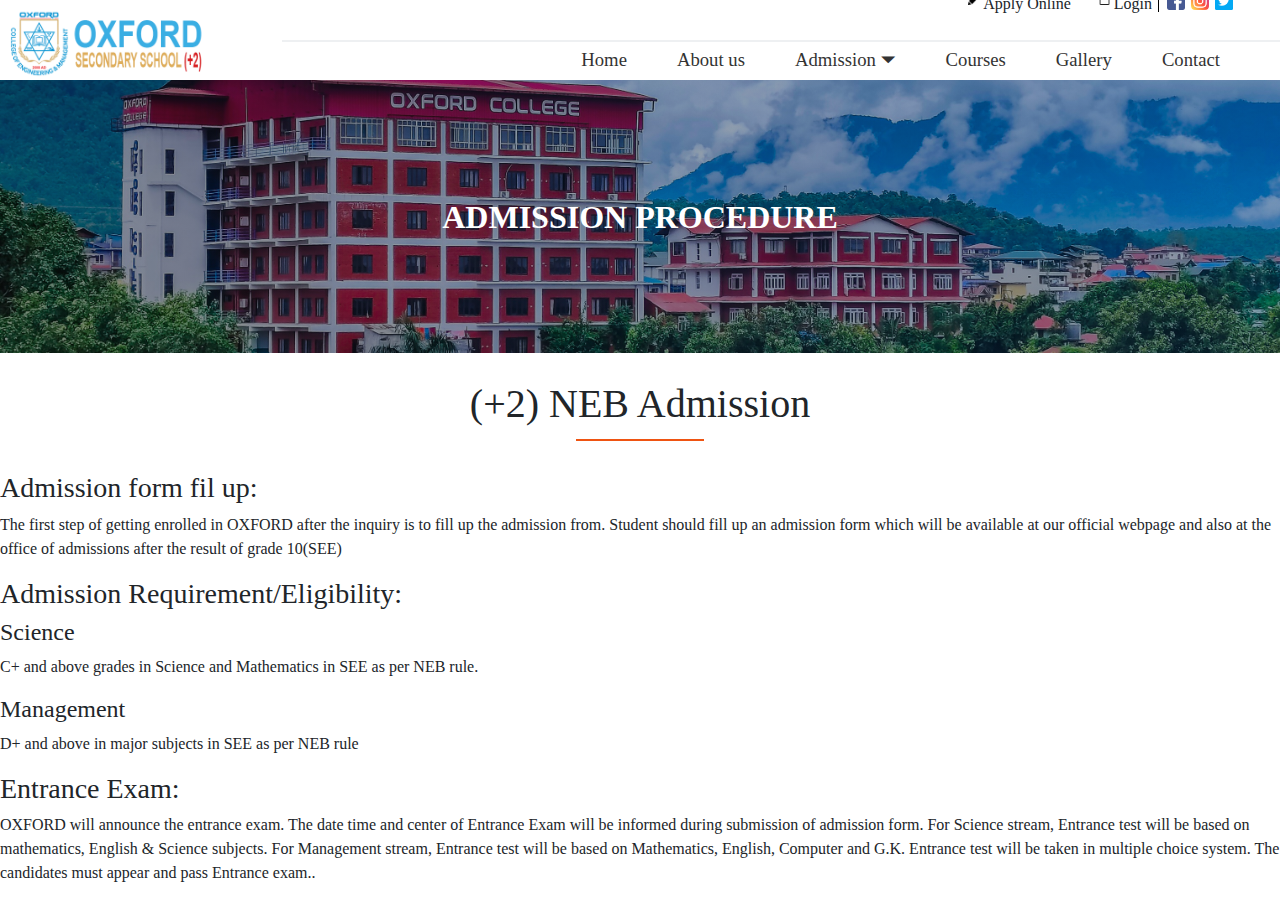
<file: admission-procedure1.html>
<!DOCTYPE html>
<html lang="en">

<head>
    <meta charset="UTF-8">
    <meta http-equiv="X-UA-Compatible" content="IE=edge">
    <meta name="viewport" content="width=device-width, initial-scale=1.0">
    <link rel='stylesheet' href='https://cdnjs.cloudflare.com/ajax/libs/font-awesome/4.7.0/css/font-awesome.min.css'>
    <link rel="stylesheet" href="css/admission1.css">
    <link href="https://cdn.jsdelivr.net/npm/bootstrap@5.0.2/dist/css/bootstrap.min.css" rel="stylesheet">
    <script type="text/javascript" src="script.js"></script>
    <title>Oxford School</title>

</head>

<body>
    <!-----------------banner------------------->
    <section id="navbar">
        <div class="nav">
            <div class="topnav">
                <div class="left">
                    <div class="logo">
                        <img src="images/logo.png" alt="">
                    </div>
                </div>
                <div class="right">
                    <ul>
                        <li class="edit"><img src="images/pencil.png" alt="">
                            <p>Apply Online</p>
                        </li>
                        <li class="edit"><img src="images/lock.png" alt="">
                            <p>Login</p>
                        </li>
                        <li class="partition"></li>
                        <li class="link"><img src="images/facebook.png" alt=""></li>
                        <li class="link"><img src="images/instagram.png" alt=""></li>
                        <li class="link"><img src="images/twitter.png" alt=""></li>
                    </ul>
                </div>
            </div>

            <div class="border"></div>

            <div class="bottomnav">
                <ul>
                    <li class="active"> <a href="index.html">Home<span></span></a> </li>
                    <li> <a href="about.html">About us<span></span></a> </li>
                    <li class="dropdown">
                        <a href="#" class="dropbtn">Admission ⏷</a>
                        <div class="dropdown-content">
                            <a href="#">Admission Process</a>
                            <a href="#">Application Form</a>
                            <a href="#">Eligibility Criteria</a>
                        </div>
                    </li>
                    <li> <a href="course.html">Courses<span></span></a> </li>
                    <li> <a href="gallery.html">Gallery<span></span></a> </li>
                    <li> <a href="contact.html">Contact<span></span></a> </li>
                </ul>
            </div>
        </div>
    </section>

    <!-----------------banner end------------------->

    <!-----------------admission------------------->
    <section id="admission-container">
        <div class="admission-overlay">
            <img src="images/bg2.jpg" alt="Oxford">
            <div class="overlay"></div>
            <h1>ADMISSION PROCEDURE</h1>
        </div>

        <div class="Neb">
            <div class="a-title">
                <h1 class="h-secondary">(+2) NEB Admission</h1>
                <div class="line2"></div>
            </div>
            <div class="admission">
                <div class="entrance">
                    <h3>Admission form fil up:</h3>
                    <p>The first step of getting enrolled in OXFORD after the inquiry is to fill up the admission from.
                        Student should fill up an admission form which will be available at our official webpage and
                        also at the office of admissions after the result of grade 10(SEE)</p>
                </div>

                <div class="entrance">
                    <h3>Admission Requirement/Eligibility:</h3>
                    <h4>Science</h4>
                    <p>C+ and above grades in Science and Mathematics in SEE as per NEB rule.</p>
                </div>

                <div class="entrance">
                    <h4>Management</h4>
                    <p>D+ and above in major subjects in SEE as per NEB rule</p>
                </div>

                <div class="entrance">
                    <h3>Entrance Exam:</h3>
                    <p>OXFORD will announce the entrance exam.
                        The date time and center of Entrance Exam will be informed during submission of admission form.
                        For Science stream, Entrance test will be based on mathematics, English & Science subjects.
                        For Management stream, Entrance test will be based on Mathematics, English, Computer and G.K.
                        Entrance test will be taken in multiple choice system.
                        The candidates must appear and pass Entrance exam..</p>
                </div>
            </div>

        </div>
    </section>
    <!-----------------admission end------------------->


    <!---------------------Footer-----------------------
    <section id="footer">
        <div class="f-left">
            <div class="a-title">
                <h1 class="h-secondary">CONTACT</h1>
                <div class="line2"></div>
            </div>
            <div class="f-content">
                <div class="f-box">
                    <div class="f-icon">
                        <img src="images/address.png" alt="">
                    </div>
                    <div class="f-text">
                        <h3>Address</h3>
                        <p>Gaidakot-02, Nawalpur</p>
                    </div>
                </div>

                <div class="f-box">
                    <div class="f-icon">
                        <img src="images/phone.png" alt="">
                    </div>
                    <div class="f-text">
                        <h3>Phone no.</h3>
                        <p>00977-78-501078,501281</p>
                    </div>
                </div>

                <div class="f-box">
                    <div class="f-icon">
                        <img src="images/mail.png" alt="">
                    </div>
                    <div class="f-text">
                        <h3>email</h3>
                        <p>00977-78-501078,501281</p>
                    </div>
                </div>

                <div class="f-box">
                    <div class="f-icon">
                        <img src="images/internet.png" alt="">
                    </div>
                    <div class="f-text">
                        <h3>Website</h3>
                        <p>www.oxfordcollege.edu.np</p>
                    </div>
                </div>


            </div>
        </div>
        <div class="f-mid">
            <div class="a-title">
                <h1 class="h-secondary">QUICK LINKS</h1>
                <div class="line2"></div>
            </div>
            <div class="f-mid-text">
                <ul>
                    <li> <a href="about.html">About us</a> </li>
                    <li> <a href="product.html">Admission</a> </li>
                    <li> <a href="course.html">Courses</a> </li>
                    <li> <a href="gallery.html">Gallery</a> </li>
                    <li> <a href="contact.html">Contact</a> </li>
                </ul>
            </div>
        </div>

        <div class="f-map">
            <iframe
                src="https://www.google.com/maps/embed?pb=!1m18!1m12!1m3!1d14969.477668883019!2d85.92442038871539!3d20.284970743328103!2m3!1f0!2f0!3f0!3m2!1i1024!2i768!4f13.1!3m3!1m2!1s0x3a197555eca1853d%3A0x60083b2363b95fc2!2sOXFORD%20COLLEGE%20OF%20ENGINEERING%20%26%20MANAGEMENT!5e0!3m2!1sen!2snp!4v1682165296182!5m2!1sen!2snp"
                width="600" height="450" style="border:0;" allowfullscreen="" loading="lazy"
                referrerpolicy="no-referrer-when-downgrade"></iframe>
        </div>
    </section>

    <!---------------------Footer end------------------------>
</body>

</html>
</file>
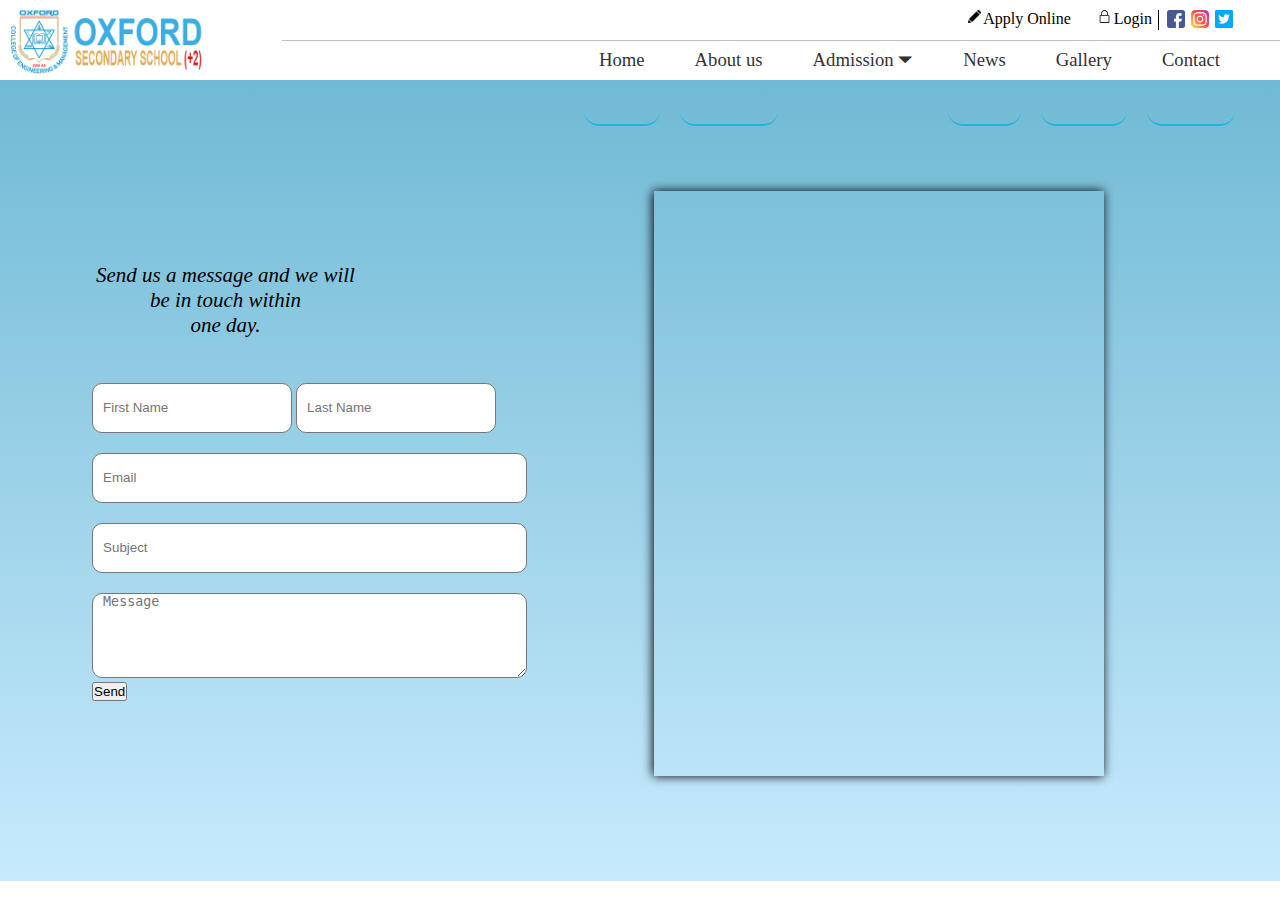
<file: contact1.html>
<!DOCTYPE html>
<html lang="en">

<head>
    <meta charset="UTF-8">
    <meta http-equiv="X-UA-Compatible" content="IE=edge">
    <meta name="viewport" content="width=device-width, initial-scale=1.0">
    <link rel='stylesheet' href='https://cdnjs.cloudflare.com/ajax/libs/font-awesome/4.7.0/css/font-awesome.min.css'>
    <link rel="stylesheet" href="css/contact.css">
    <script type="text/javascript" src="script.js"></script>
    <title>Oxford School</title>

</head>

<body>
    <!-----------------banner------------------->
    <section id="navbar">
        <div class="nav">
            <div class="topnav">
                <div class="left">
                    <div class="logo">
                        <img src="images/logo.png" alt="">
                    </div>
                </div>
                <div class="right">
                    <ul>
                        <li class="edit"><img src="images/pencil.png" alt="">
                            <p>Apply Online</p>
                        </li>
                        <li class="edit"><img src="images/lock.png" alt="">
                            <p>Login</p>
                        </li>
                        <li class="partition"></li>
                        <li class="link"><img src="images/facebook.png" alt=""></li>
                        <li class="link"><img src="images/instagram.png" alt=""></li>
                        <li class="link"><img src="images/twitter.png" alt=""></li>
                    </ul>
                </div>
            </div>

            <div class="border"></div>

            <div class="bottomnav">
                <ul>
                    <li class="active"> <a href="index.html">Home<span></span></a> </li>
                    <li> <a href="about.html">About us<span></span></a> </li>
                    <li class="dropdown">
                        <a href="#" class="dropbtn">Admission ⏷</a>
                        <div class="dropdown-content">
                          <a href="admission-procedure.html">Admission Process</a>
                          <a href="program.html">Programs</a>
                          <a href="#">Application Form</a>
                          <a href="#">Eligibility Criteria</a>
                        </div>
                      </li>
                      <li> <a href="news.html">News<span></span></a> </li>
                    <li> <a href="gallery.html">Gallery<span></span></a> </li>
                    <li> <a href="contact.html">Contact<span></span></a> </li>
                </ul>
            </div>
        </div>
    </section>
<!--------------------------navbar end--------------------->

   <!-------------------contact------------------>
   <div class="contact-box">
    <form>
    <div class="content2-contact">
    <p style="font-family:Century Gothic;font-style:italic;font-size:21px">Send us a message and we will be in touch within <br>
    one day.</p>
</div>
        <input type="text" class="input-field1" placeholder="First Name">
        <input type="text" class="input-field1" placeholder="Last Name">
        <input type="email" class="email" placeholder="Email">
        <input type="text" class="subject" placeholder="Subject">
        <textarea type="text" class="message" placeholder="Message"></textarea><br>
        <input type="button"  class="shadowBtn" value="Send">
    </form>
    <div class="map">
        <iframe src="https://www.google.com/maps/embed?pb=!1m14!1m8!1m3!1d14129.93320320823!2d84.41023526977538!3d27.702360399999993!3m2!1i1024!2i768!4f13.1!3m3!1m2!1s0x3994fb423960c6a7%3A0xdb08a9095e14a464!2z4KSF4KSV4KWN4KS44KSr4KWL4KSw4KWN4KShIOCkleCksuClh-CknCDgpIXgpKsg4KSI4KSo4KWN4KSc4KS_4KSo4KS_4KSv4KSw4KS_4KSZIOCkj-Cko-CljeCkoSDgpK7gpY3gpK_gpL7gpKjgpYfgpJzgpK7gpYfgpKjgpY3gpJ8!5e0!3m2!1sen!2snp!4v1669198568803!5m2!1sen!2snp"  style="border:0;" allowfullscreen="" loading="lazy" referrerpolicy="no-referrer-when-downgrade"></iframe>
    </div>
</div>


<!-------------------contact------------------>

    <!---------------------Footer------------------------
    <section id="footer">
        <div class="f-left">
            <div class="a-title">
                <h1 class="h-secondary">CONTACT</h1>
                <div class="line2"></div>
            </div>
            <div class="f-content">
                <div class="f-box">
                    <div class="f-icon">
                        <img src="images/address.png" alt="">
                    </div>
                    <div class="f-text">
                        <h3>Address</h3>
                        <p>Gaidakot-02, Nawalpur</p>
                    </div>
                </div>

                <div class="f-box">
                    <div class="f-icon">
                        <img src="images/phone.png" alt="">
                    </div>
                    <div class="f-text">
                        <h3>Phone no.</h3>
                        <p>00977-78-501078,501281</p>
                    </div>
                </div>

                <div class="f-box">
                    <div class="f-icon">
                        <img src="images/mail.png" alt="">
                    </div>
                    <div class="f-text">
                        <h3>email</h3>
                        <p>00977-78-501078,501281</p>
                    </div>
                </div>

                <div class="f-box">
                    <div class="f-icon">
                        <img src="images/internet.png" alt="">
                    </div>
                    <div class="f-text">
                        <h3>Website</h3>
                        <p>www.oxfordcollege.edu.np</p>
                    </div>
                </div>


            </div>
        </div>
        <div class="f-mid">
            <div class="a-title">
                <h1 class="h-secondary">QUICK LINKS</h1>
                <div class="line2"></div>
            </div>
            <div class="f-mid-text">
                <ul>
                    <li> <a href="about.html">About us</a> </li>
                    <li> <a href="product.html">Admission</a> </li>
                    <li> <a href="course.html">Courses</a> </li>
                    <li> <a href="gallery.html">Gallery</a> </li>
                    <li> <a href="contact.html">Contact</a> </li>
                </ul>
            </div>
        </div>

        <div class="f-map">
            <iframe
                src="https://www.google.com/maps/embed?pb=!1m18!1m12!1m3!1d14969.477668883019!2d85.92442038871539!3d20.284970743328103!2m3!1f0!2f0!3f0!3m2!1i1024!2i768!4f13.1!3m3!1m2!1s0x3a197555eca1853d%3A0x60083b2363b95fc2!2sOXFORD%20COLLEGE%20OF%20ENGINEERING%20%26%20MANAGEMENT!5e0!3m2!1sen!2snp!4v1682165296182!5m2!1sen!2snp"
                width="600" height="450" style="border:0;" allowfullscreen="" loading="lazy"
                referrerpolicy="no-referrer-when-downgrade"></iframe>
        </div>
    </section>

    <!---------------------Footer end------------------------>
</body>

</html>
</file>
<file: css/admission1.css>
* {
    margin: 0;
    padding: 0;
    box-sizing: border-box;
    font-family: 'Times New Roman', Times, serif;
}

@media only screen and (max-width: 1224px) {

    html,
    body {
        overflow-x: hidden;
    }
}

/* --------------------navbar-------------------------- */
/* --------------------navbar top-------------------------- */
.nav .topnav {
    width: 100%;
    height: 40px;
    background: transparent;
    display: flex;
    justify-content: space-between;
    align-items: center;
}

.nav .topnav .right ul {
    display: flex;
    padding-right: 44px;
}

.nav .topnav .right ul li {
    list-style: none;
    text-decoration: none;
}

.nav .topnav .right ul .edit img {
    width: 18px;
    height: 13px;
    object-fit: contain;
    margin-left: 25px;
}

.right ul li {
    display: flex;
}

.nav .topnav .right ul .link img {
    width: 18px;
    height: 18px;
    object-fit: contain;
    margin: 0 3px;
}

.right ul li {
    cursor: pointer;
}

.edit:hover {
    color: #0ef;
}

/* --------------------navbar top end-------------------------- */
/* --------------------logo,partition & border-------------------------- */
.nav .logo {
    cursor: pointer;
    /* position: absolute; */
    top: 0;
    left: 0;
    right: 0;
    bottom: 0;
}

.logo img {
    width: 203px;
    height: 70px;
    margin: 4px;
    margin-top: 50px;
}

.partition {
    border-left: 1.5px solid #000;
    height: 20px;
    margin: 0 5px 0 6px;
}

.border {
    position: absolute;
    margin-top: 40px;
    top: 0;
    right: 0;
    bottom: 0;
    height: .8px;
    width: 78%;
    background-color: grey;
    opacity: 0.5;
}

/* --------------------logo,partition & border end-------------------------- */
/* -------------------bottom nav-------------------------- */
.nav .bottomnav {
    width: 100%;
    background: transparent;
    height: 40px;
}

.nav .bottomnav ul {
    height: 40px;
    display: flex;
    justify-content: space-between;
    align-items: center;
    list-style: none;
    float: right;
    margin-right: 45px;
}

.nav .bottomnav ul li {
    margin-left: 20px;
    font-size: 17px;
}

.nav .bottomnav ul li a {
    position: relative;
    font-size: 1.1em;
    text-decoration: none;
    color: #333;
    padding: 5px 15px;
    transition: .5s;
    display: block;
}

.nav .bottomnav ul li a:hover {
    color: #0ef;
}

/* Dropdown Button */
.dropbtn {
    font-size: 17px;
    border: none;
    outline: none;
    color: #333;
    padding: 3px 10px;
    background-color: transparent;
    cursor: pointer;
    transition: all 0.3s;
}

/* Dropdown button on hover & focus */
.dropbtn:hover,
.dropbtn:focus {
    color: #0ef;
}

/* The container <div> - needed to position the dropdown content */
.dropdown {
    position: relative;
    display: inline-block;
}

/* Dropdown Content (Hidden by Default) */
.dropdown-content {
    display: none;
    position: absolute;
    z-index: 1;
    background-color: rgba(241, 230, 230, 0.831);
    border-radius: 20px 0 20px 0;
}

/* Links inside the dropdown */
.dropdown-content a {
    color: #333;
    font-size: 16px;
    padding: 12px 16px;
    text-decoration: none;
    display: block;
    transition: all 0.3s;
    font-size: 13px;
}

/* Change color of dropdown links on hover */
.dropdown-content a:hover {
    color: #0ef;
}

/* Show the dropdown menu on hover */
.dropdown:hover .dropdown-content {
    display: block;
}

/* Style the dropdown button when the dropdown content is shown */
.dropdown:hover .dropbtn {
    color: #0ef;
}

.bottomnav a span {
    position: absolute;
    top: 0;
    left: 0;
    width: 100%;
    height: 100%;

    z-index: -1;
    border-bottom: 2px solid #0ef;
    border-radius: 15px;
    transform: scale(1) translateY(50px);
}

.bottomnav a:hover span {
    transform: scale(1) translateY(0);
}

/* -------------------bottom nav end-------------------------- */
/* --------------------navbar ends-------------------------- */

/* ------------------admission------------------- */
.admission-overlay {
    position: relative;
    display: inline-block;
    width: 100%;
  }
  
  .admission-overlay img {
    display: block;
    width: 100%;
    height: 273px;
    object-fit: cover;
  }
  
  .admission-overlay .overlay {
    position: absolute;
    top: 0;
    bottom: 0;
    left: 0;
    right: 0;
    background:   linear-gradient(45deg,
    rgba(8, 8, 8, 0.441),
    rgba(3, 49, 96, 0.406));
  }
  
  .admission-overlay h1 {
    position: absolute;
    top: 50%;
    left: 50%;
    transform: translate(-50%, -50%);
    color: #fff;
    text-align: center;
    font-size: 2em;
    font-weight: bold;
  }


/* ------------------admission------------------- */


/* ------------footer------------ */
.f-icon img {
    height: 20px;
}

.f-box {
    display: flex;
    margin: 20px;
}

#footer {
    display: grid;
    grid-template-columns: repeat(auto-fill, minmax(300px, 1fr));
    margin-top: 40px;
    background: linear-gradient(#a7defcc3, #2595bed0);
    width: 100%;
    margin: auto;
    justify-content: center;
}

.f-left {
    margin: 0 40px 0 40px;

}

.f-left .f-text {
    margin-left: 10px;
}

.f-mid {
    margin: 0 40px 0 40px;

}

.f-mid-text ul li {
    list-style: none;
    padding-bottom: 15px;
    font-size: 18px;
    text-align: center;
}

.f-mid-text ul li a {
    text-decoration: none;
    color: black;
}

.f-mid-text ul li a:hover {
    color: #414141;
}

.f-map {
    margin: 0 40px 0 40px;
}

iframe {
    width: 558px;
    height: 291px;
    margin-top: 20px;
    margin-bottom: 10px;
}

/* ------------footer end------------ */

/*------------------for all-----------------------*/

.h-secondary {
    text-align: center;
    padding-top: 20px;

}

.a-title {
    margin-bottom: 30px;
}

.line1 {
    border-bottom: 2px solid #EF5412;
    height: 5px;
    margin: 0 5px 0 6px;
    width: 20%;
    margin: auto;
}

.line2 {
    border-bottom: 2px solid #EF5412;
    height: 5px;
    margin: 0 5px 0 6px;
    width: 10%;
    margin: auto;
}

::-webkit-scrollbar {
    width: 10px;
}

::-webkit-scrollbar-track {
    background: #d1e5ff;
}

::-webkit-scrollbar-thumb {
    background: linear-gradient(#2595bea7, #a7defca1);
}

/* ------------------ for all end -------------- */
</file>
<file: css/contact.css>
*{
    margin: 0;
    padding: 0;
    box-sizing: border-box;
}
@media only screen and (max-width: 1224px) {
    html,body{
        overflow-x: hidden;
    }
}
/* --------------------navbar-------------------------- */
/* --------------------navbar top-------------------------- */
.nav .topnav{
    width: 100%;
    height: 40px;
    background:transparent ;
    display: flex;
    justify-content: space-between;
    align-items: center;
}
.nav .topnav .right ul{
    display: flex;
    padding-right: 44px;
}
.nav .topnav .right ul li{
    list-style: none;
    text-decoration: none;
}
.nav .topnav .right ul .edit img{
    width: 18px;
    height: 13px;
    object-fit: contain;
    margin-left: 25px;
}
.right ul li{
    display: flex;
}
.nav .topnav .right ul .link img{
    width: 18px;
    height: 18px;
    object-fit: contain;
    margin: 0 3px;
}
.right ul li{
    cursor: pointer;
}
.edit:hover{
    color: #0ef;
}
/* --------------------navbar top end-------------------------- */
/* --------------------logo,partition & border-------------------------- */
.nav .logo{
    cursor: pointer;
    /* position: absolute; */
    top: 0;
    left: 0;
    right: 0;
    bottom: 0;
}
.logo img{
    width: 203px;
    height: 70px;
    margin: 4px;
    margin-top: 50px;
}
.partition{
    border-left: 1.5px solid #000;
    height: 20px;
    margin: 0 5px 0 6px;
}
.border{
    position: absolute;
    margin-top: 40px;
    top: 0;
    right: 0;
    bottom: 0;
    height: .8px;
    width: 78%;
    background-color: grey;
    opacity: 0.5;
}
/* --------------------logo,partition & border end-------------------------- */
/* -------------------bottom nav-------------------------- */
.nav .bottomnav{
    width:100%;
    background: transparent;
    height: 40px;
}
.nav .bottomnav ul{
    height: 40px;
    display: flex;
    justify-content: space-between;
    align-items: center;
    list-style: none;
    float: right;
    margin-right: 45px;
}
.nav .bottomnav ul li{
    margin-left: 20px;
    font-size: 17px;
}

.nav .bottomnav ul li a{
    position: relative;
    font-size: 1.1em;
    text-decoration: none;
    color: #333;
    padding: 5px 15px;
    transition: .5s;
    display: block;
}

.nav .bottomnav ul li a:hover {
    color: #0ef;
}
/* Dropdown Button */
.dropbtn {
    font-size: 17px;
    border: none;
    outline: none;
    color: #333;
    padding: 3px 10px;
    background-color: transparent;
    cursor: pointer;
    transition: all 0.3s;
  }
  
  /* Dropdown button on hover & focus */
  .dropbtn:hover, .dropbtn:focus {
    color: #0ef;
  }
  
  /* The container <div> - needed to position the dropdown content */
  .dropdown {
    position: relative;
    display: inline-block;
  }
  
  /* Dropdown Content (Hidden by Default) */
  .dropdown-content {
    display: none;
    position: absolute;
    z-index: 1;
    background-color: rgba(241, 230, 230, 0.831);
    border-radius: 20px 0 20px 0;
  }
  
  /* Links inside the dropdown */
  .dropdown-content a {
    color: #333;
    font-size: 16px;
    padding: 12px 16px;
    text-decoration: none;
    display: block;
    transition: all 0.3s;
  }
  
  /* Change color of dropdown links on hover */
  .dropdown-content a:hover {
    color: #0ef;
  }
  
  /* Show the dropdown menu on hover */
  .dropdown:hover .dropdown-content {
    display: block;
  }
  
  /* Style the dropdown button when the dropdown content is shown */
  .dropdown:hover .dropbtn {
    color: #0ef;
  }

.bottomnav a span{
    position: absolute;
    top: 0;
    left: 0;
    width: 100%;
    height: 100%;

    z-index: -1;
    border-bottom: 2px solid #0ef;
    border-radius: 15px;
    transform: scale(1) translateY(50px);
}

.bottomnav a:hover span{
    transform: scale(1) translateY(0);
}

/* -------------------bottom nav end-------------------------- */
/* --------------------navbar ends-------------------------- */

/*--------------------contact------------------------*/
.content2-contact{
	width: 100%;
	height: 15vh;
}
.content2-contact p{
	padding-right: 50%;
	text-align: center;	
	color: black;
	padding-top: 25px;
}
form{
	margin-left: 5%;
    margin-top: -4%;
}
.contact-box{
    background: linear-gradient(#2595bea7,#a7defca1);
	width: 100%;
    background-position: center;
    box-sizing: border-box;
    position: relative;
    background-size: cover;
    height: 89vh;
    width: 100%;
    padding-left: 5%;
    padding-right: 5%;
    align-items: center;
    justify-content: center;
    display: grid;
    grid-template-columns: repeat(2,1fr);
    gap: 1.8rem;
}
.map iframe{
    width: 80%;
    height: 65vh;
    box-shadow: -1px 0 10px #000000;
}
.input-field1{
	width: 200px;
	height: 50px;
	margin-top: 10px;
	padding-left: 10px;
	border: 1px solid #777;
	border-radius: 10px;
	outline: none;
}
.email{
	width: 435px;
	height: 50px;
	margin-top: 20px;
	padding-left: 10px;
	border: 1px solid #777;
	border-radius: 10px;
	outline: none;
}
.subject{
	width: 435px;
	height: 50px;
	margin-top: 20px;
	padding-left: 10px;
	border: 1px solid #777;
	border-radius: 10px;
	outline: none;
}
.message{
	width: 435px;
	height: 85px;
	margin-top: 20px;
	padding-left: 10px;
	border: 1px solid #777;
	border-radius: 10px;
	outline: none;
}
.contact-img{
	width: 38%;
	height: 60vh;
	margin-left: 62%;
	margin-top: -30%;
}
.contact-img img{
	height: 60vh;
	width: 100%;
}
/*--------------------contact end------------------------*/

/* ------------footer------------ */
.f-icon img{
    height: 20px;
}

.f-box{
    display: flex;
    margin: 20px;
}
#footer{
    display: grid;
    grid-template-columns: repeat(auto-fill, minmax(300px, 1fr));
    margin-top: 40px;
    background:linear-gradient(#a7defcc3,#2595bed0);
    width: 100%;
    margin: auto;
    justify-content: center;
    margin-top: 40px;
}
.f-left{
    margin: 0 40px 0 40px;

}
.f-left .f-text{
    margin-left: 10px;
}
.f-mid{
    margin: 0 40px 0 40px;

}
.f-mid-text ul li{
    list-style: none;
    padding-bottom: 15px;
    font-size: 18px;
    text-align: center;
}
.f-mid-text ul li a{
    text-decoration: none;
    color: black;
}
.f-mid-text ul li a:hover{
  color: #414141;
}
.f-map{
    margin: 0 40px 0 40px;
}
iframe{
    width: 558px;
    height: 291px;
    margin-top: 20px;
    margin-bottom: 10px;
}
/* ------------footer end------------ */

/*------------------for all-----------------------*/

.h-secondary{
    text-align: center;
    padding-top: 20px;
    
}
.a-title{
    margin-bottom: 30px;
}
.line2{
    border-bottom: 2px solid #EF5412;
    height: 5px;
    margin: 0 5px 0 6px;
    width: 10%;
    margin: auto;
}
::-webkit-scrollbar{
    width: 10px;
}

::-webkit-scrollbar-track{
    background: #d1e5ff;
}

::-webkit-scrollbar-thumb{
    background: linear-gradient(#2595bea7,#a7defca1);
}
/* ------------------ for all end -------------- */
</file>
